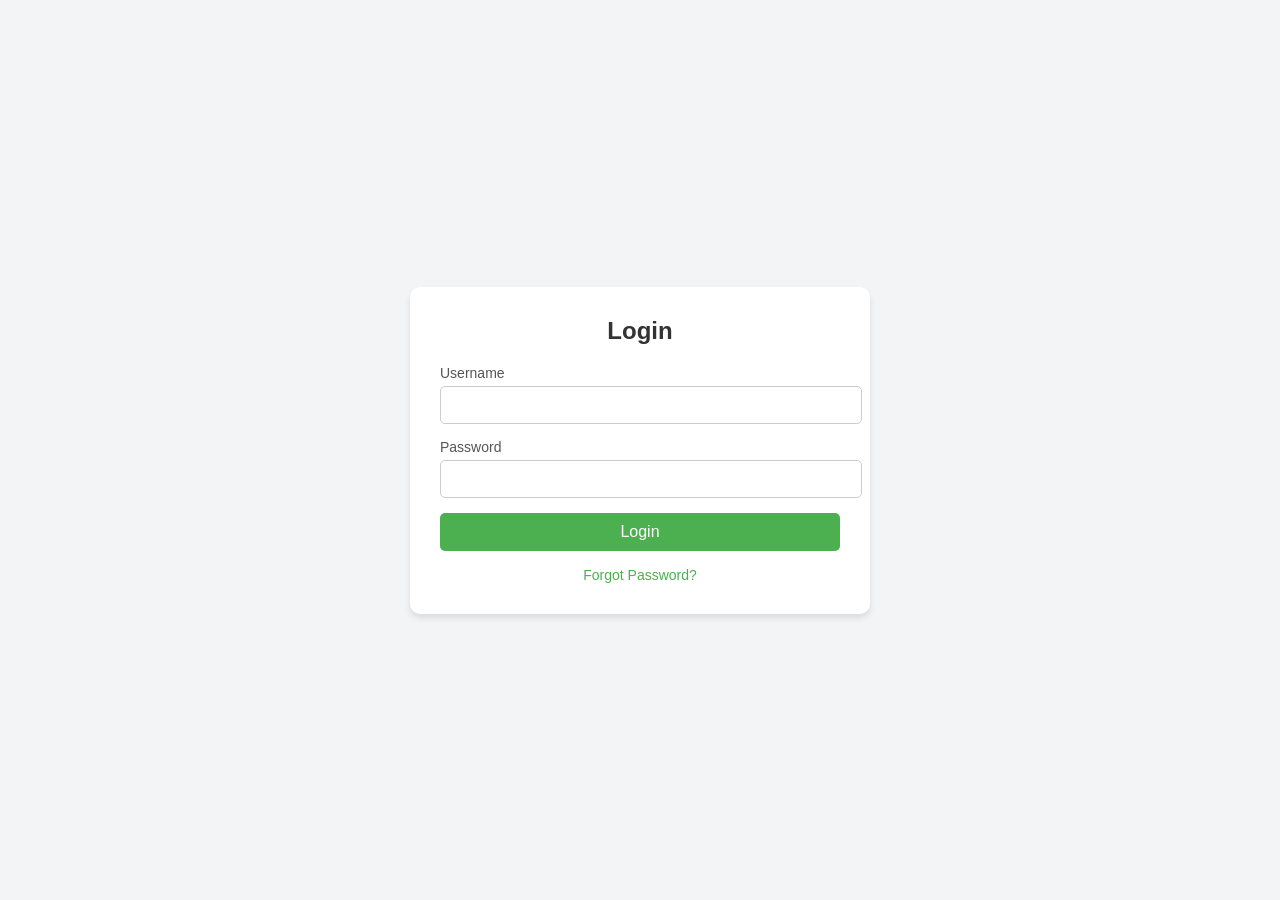
<file: templates/loginpage.html>
<!DOCTYPE html>
<html lang="en">
<head>
    <meta charset="UTF-8">
    <meta name="viewport" content="width=device-width, initial-scale=1.0">
    <title>Login Page</title>
    <style>
        body {
            margin: 0;
            padding: 0;
            font-family: Arial, sans-serif;
            background-color: #f3f4f6;
            display: flex;
            justify-content: center;
            align-items: center;
            height: 100vh;
        }

        .login-container {
            background: #ffffff;
            border-radius: 10px;
            box-shadow: 0 4px 6px rgba(0, 0, 0, 0.1);
            width: 400px;
            padding: 30px;
        }

        .login-container h2 {
            margin: 0 0 20px;
            color: #333333;
            text-align: center;
        }

        .form-group {
            margin-bottom: 15px;
        }

        .form-group label {
            display: block;
            margin-bottom: 5px;
            font-size: 14px;
            color: #555555;
        }

        .form-group input {
            width: 100%;
            padding: 10px;
            font-size: 14px;
            border: 1px solid #cccccc;
            border-radius: 5px;
        }

        .form-group input:focus {
            outline: none;
            border-color: #4caf50;
            box-shadow: 0 0 5px rgba(76, 175, 80, 0.3);
        }

        .login-btn {
            width: 100%;
            padding: 10px;
            background-color: #4caf50;
            border: none;
            color: white;
            font-size: 16px;
            border-radius: 5px;
            cursor: pointer;
        }

        .login-btn:hover {
            background-color: #45a049;
        }

        .forgot-password {
            text-align: center;
            margin-top: 15px;
        }

        .forgot-password a {
            text-decoration: none;
            color: #4caf50;
            font-size: 14px;
        }

        .forgot-password a:hover {
            text-decoration: underline;
        }
    </style>
</head>
<body>
    <div class="login-container">
        <h2>Login</h2>
        <form action="/login" method="POST">
            <div class="form-group">
                <label for="username">Username</label>
                <input type="text" id="username" name="username" required>
            </div>
            <div class="form-group">
                <label for="password">Password</label>
                <input type="password" id="password" name="password" required>
            </div>
            <button type="submit" class="login-btn">Login</button>
        </form>
        <div class="forgot-password">
            <a href="/forgot-password">Forgot Password?</a>
        </div>
    </div>
</body>
</html>
</file>
